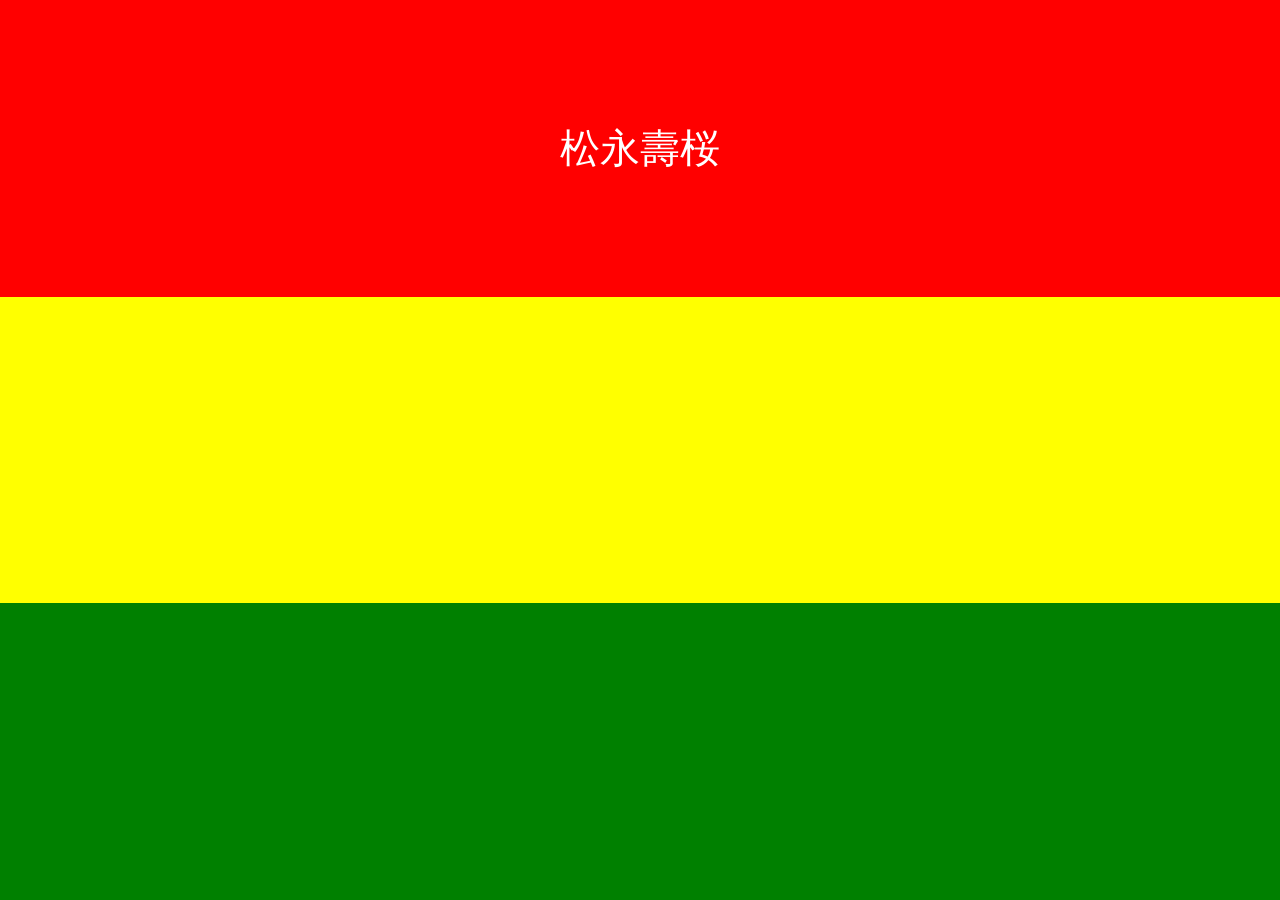
<file: hesder main footer/index.html>
<!doctype html>
<head>
  <meta charset="utf-8" />
  <title>header</title>
  <link rel="stylesheet" href="style.css" />
</head>
<body>
  <div class="header">
    <div class="header-logo">松永壽桜</div>
  </div>

  <div class="main"></div>

  <div class="footer"></div>
</body>
</file>
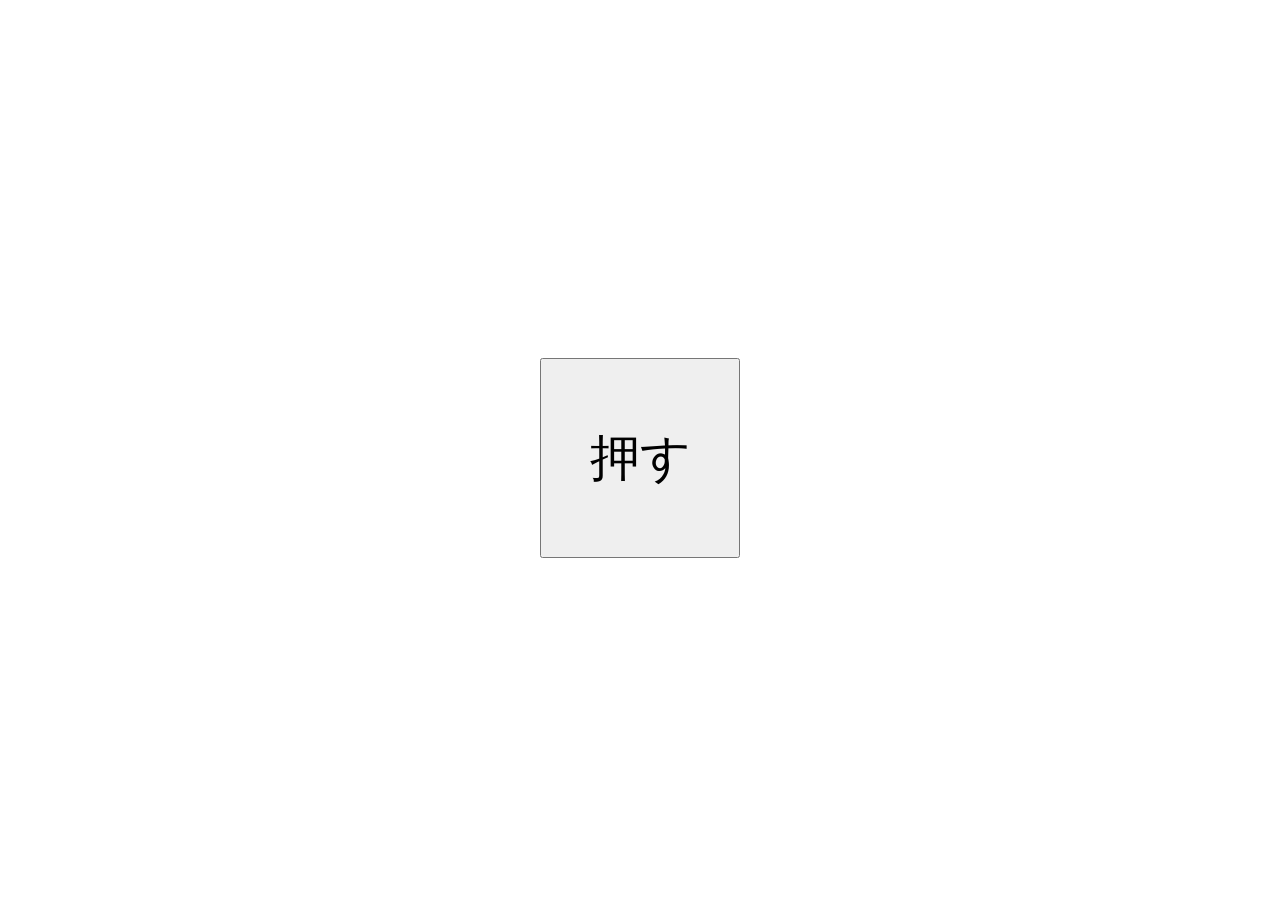
<file: jsのボタン作ってみた/index.html>
<!doctype html>
<html>
  <head>
    <meta charset="utf-8" />
    <title>button design review</title>
    <link rel="stylesheet" href="style.css" />
  </head>
  <body>
    <button id="mybutton">押す</button>
    <script>
      const button = document.getElementById("mybutton");
      button.addEventListener("click", function () {
        button.style.backgroundColor = "yellow";
      });
    </script>
  </body>
</html>
</file>
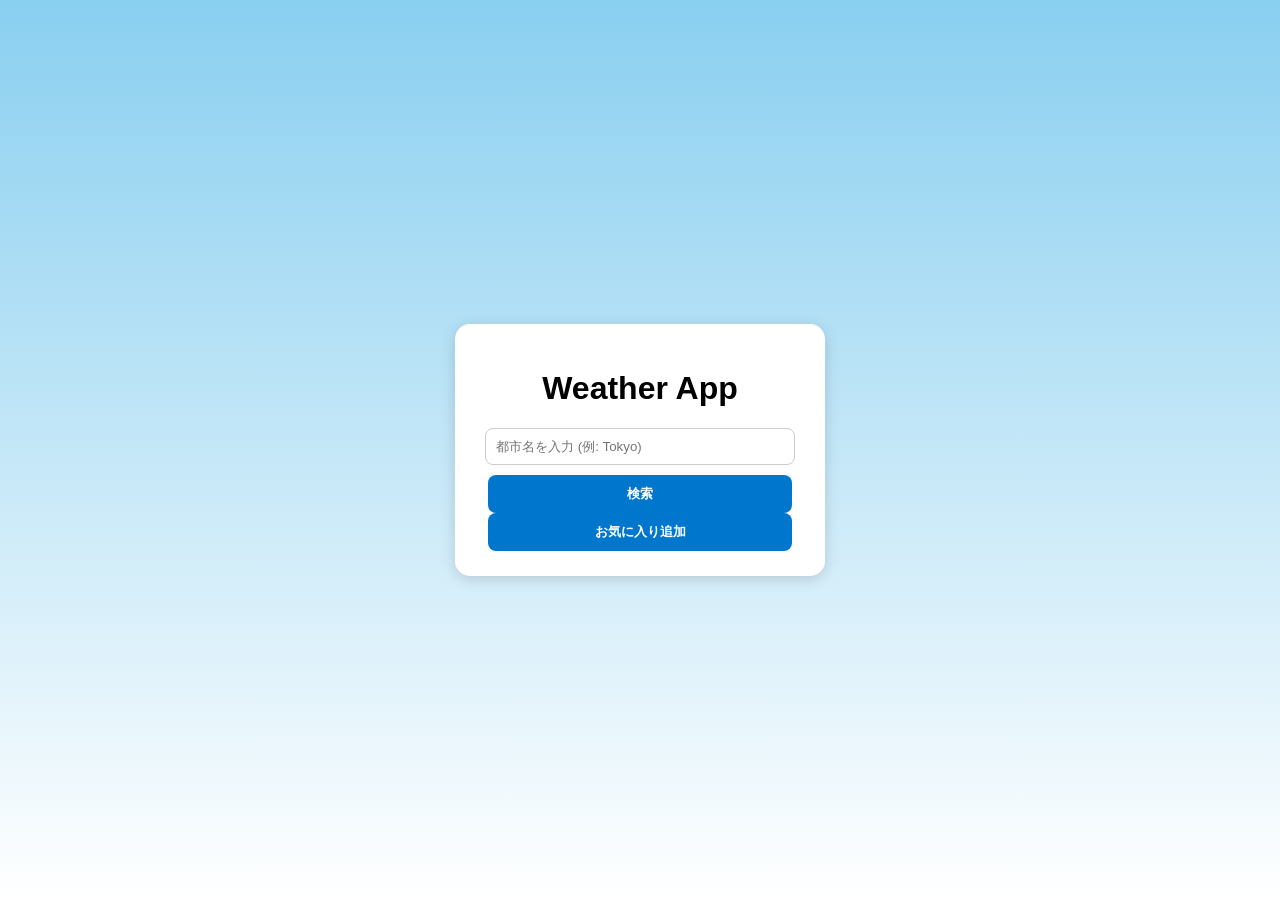
<file: weather app/index.html>
<!doctype html>
<html lang="ja">
  <head>
    <meta charset="UTF-8" />
    <title>Weather App</title>
    <link rel="stylesheet" href="style.css" />
  </head>
  <body>
    <div class="container">
      <h1>Weather App</h1>

      <input id="cityInput" placeholder="都市名を入力 (例: Tokyo)" />
      <button id="searchBtn">検索</button>

      <button id="addFavorite">お気に入り追加</button>

      <div id="result" class="hidden"></div>
    </div>

    <script src="script.js"></script>
  </body>
</html>
</file>
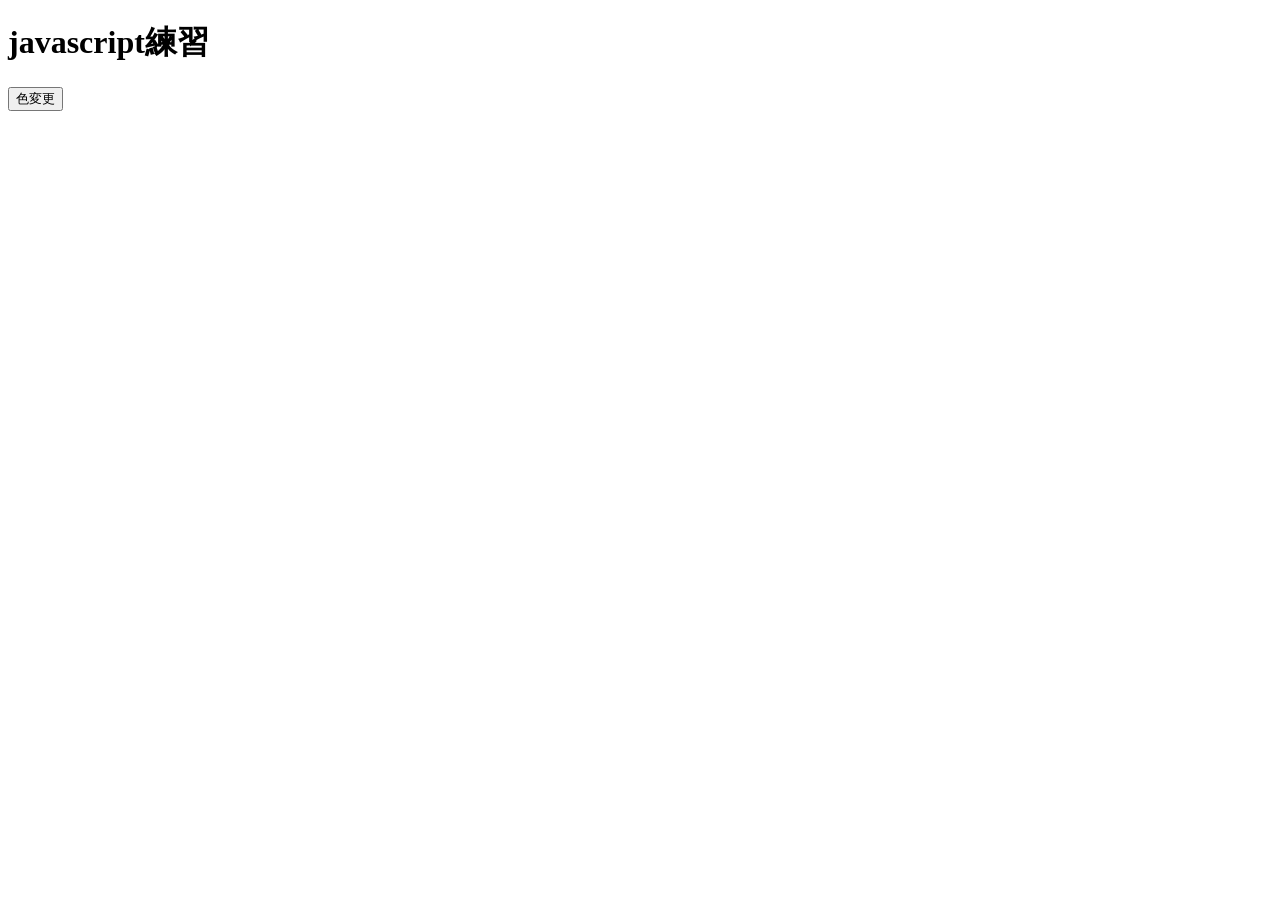
<file: 七日目/index.html>
<!doctype html>
<html lang="ja">
  <head>
    <meta charset="utf-8" />
    <title>day 7 DOM</title>
  </head>
  <body>
    <h1 id="title">javascript練習</h1>
    <button id="btn">色変更</button>
    <script src="script.js"></script>
  </body>
</html>
</file>
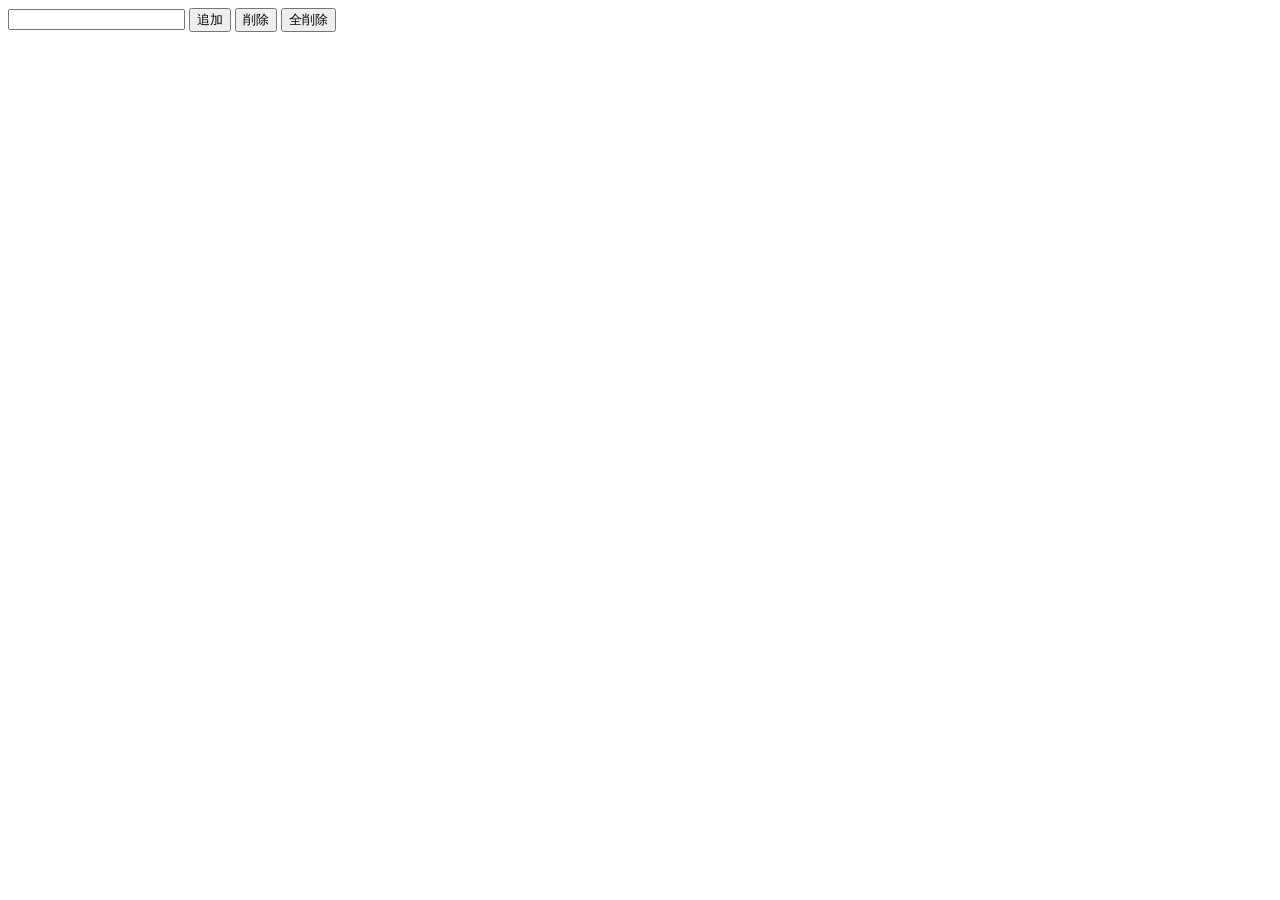
<file: 入力した文字を追加する/index.html>
<!doctype html>
<html lang="ja">
  <head>
    <meta charset="utf-8" />
    <title>入力した文字を追加する</title>
    <link rel href="style.css" />
  </head>
  <body>
    <input id="inputText" type="text" />

    <button id="addBtn">追加</button>
    <button id="minusBtn">削除</button>
    <button id="resetBtn">全削除</button>

    <div id="container"></div>
    <script src="script.js"></script>
  </body>
</html>
</file>
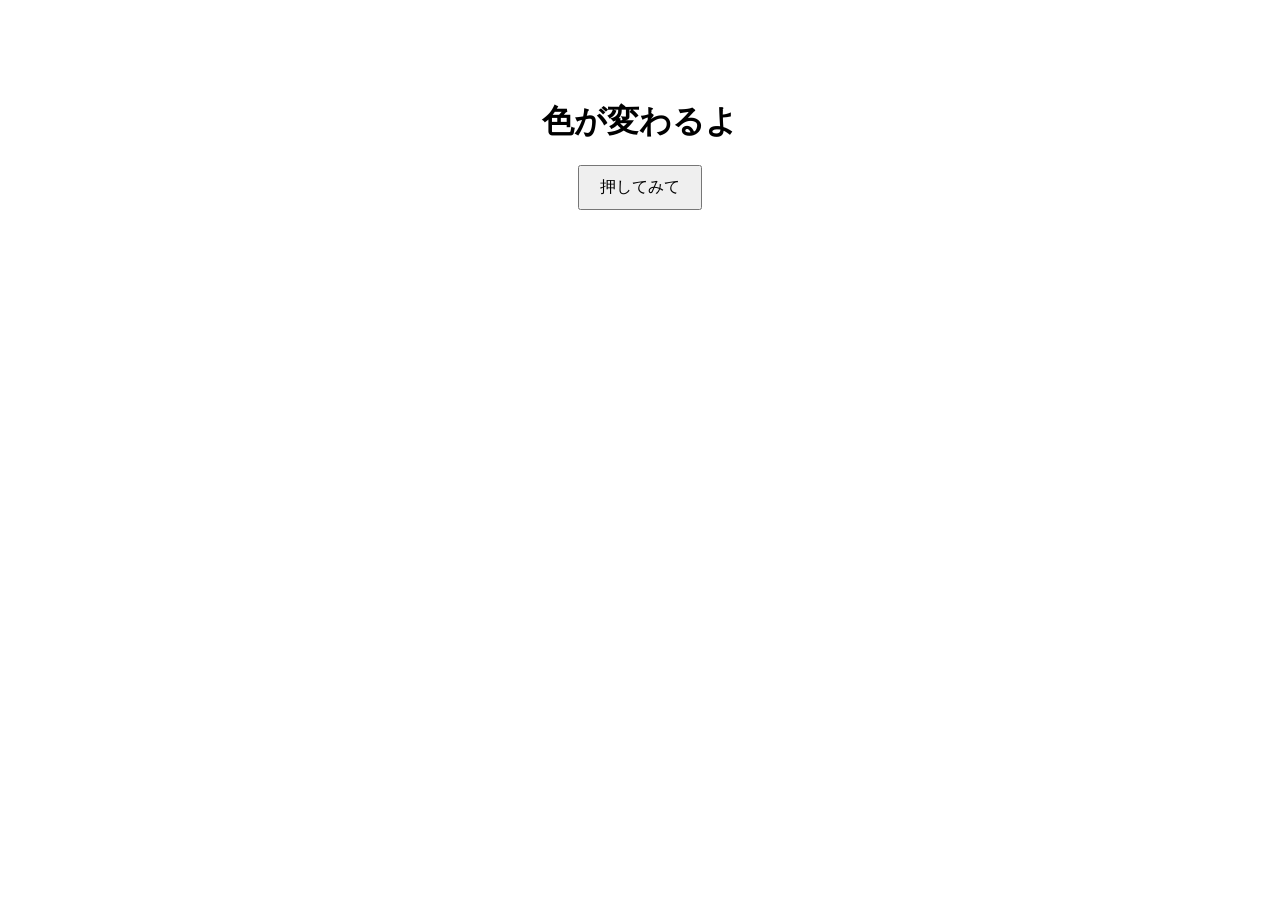
<file: 新しくjs始める/index.html>
<!doctype html>
<html lang="ja">
  <head>
    <meta charset="UTF-8" />
    <title>JSテスト</title>
    <style>
      body {
        text-align: center;
        margin-top: 100px;
      }

      button {
        padding: 10px 20px;
        font-size: 16px;
      }
    </style>
  </head>
  <body>
    <h1>色が変わるよ</h1>
    <button id="colorButton">押してみて</button>

    <script>
      const button = document.getElementById("colorButton");

      button.addEventListener("mouseover", function () {
        document.body.style.backgroundColor = "red";
      });
    </script>
  </body>
</html>
</file>
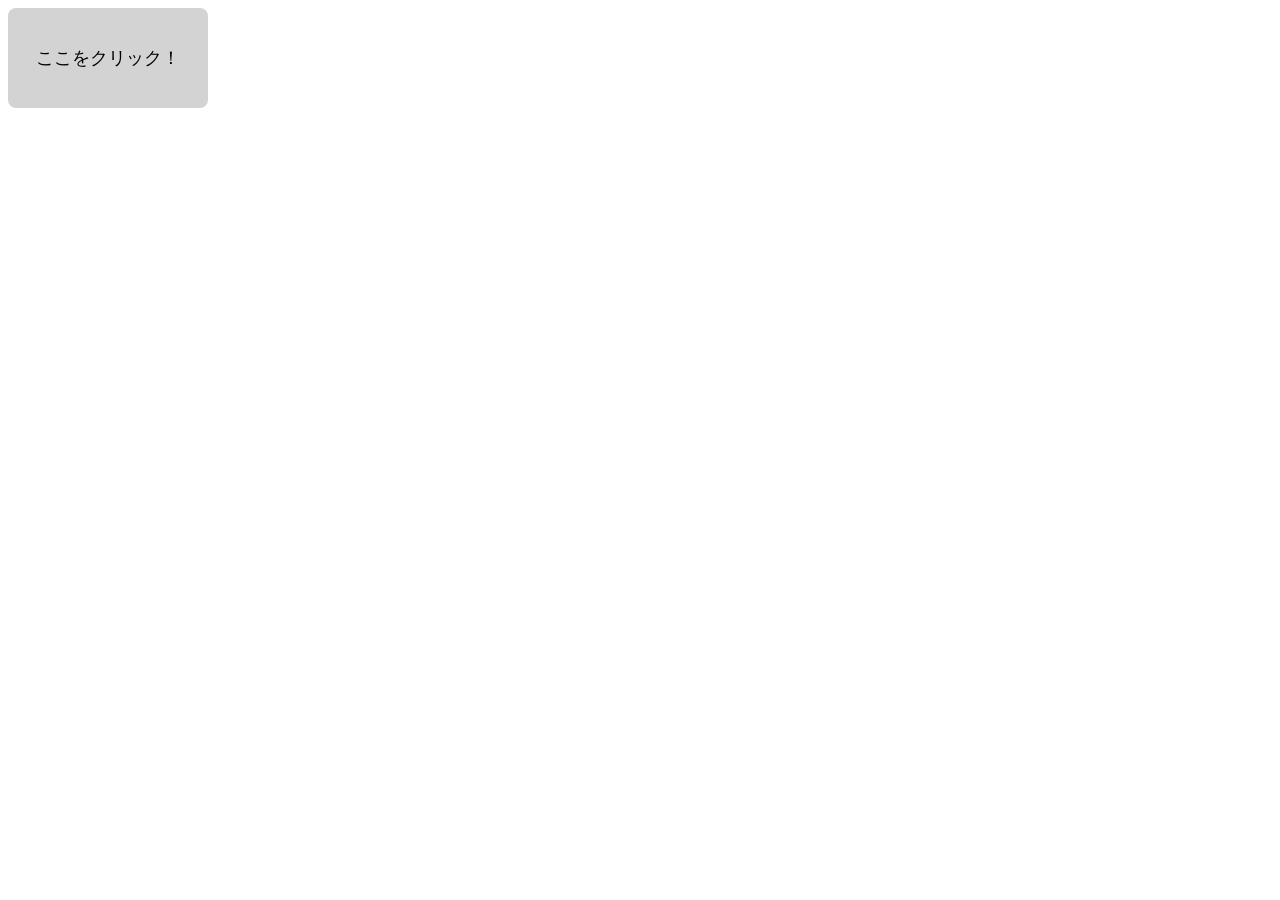
<file: 条件　配列　ループ/index.html>
<!doctype html>
<html lang="ja">
  <head>
    <meta charset="utf-8" />
    <title>クリックで色が変わるボックス</title>
    <link rel="stylesheet" href="style.css" />
  </head>
  <body>
    <div id="colorBox">ここをクリック！</div>

    <!--外部jsを読み込む-->
    <script src="script.js"></script>
  </body>
</html>
</file>
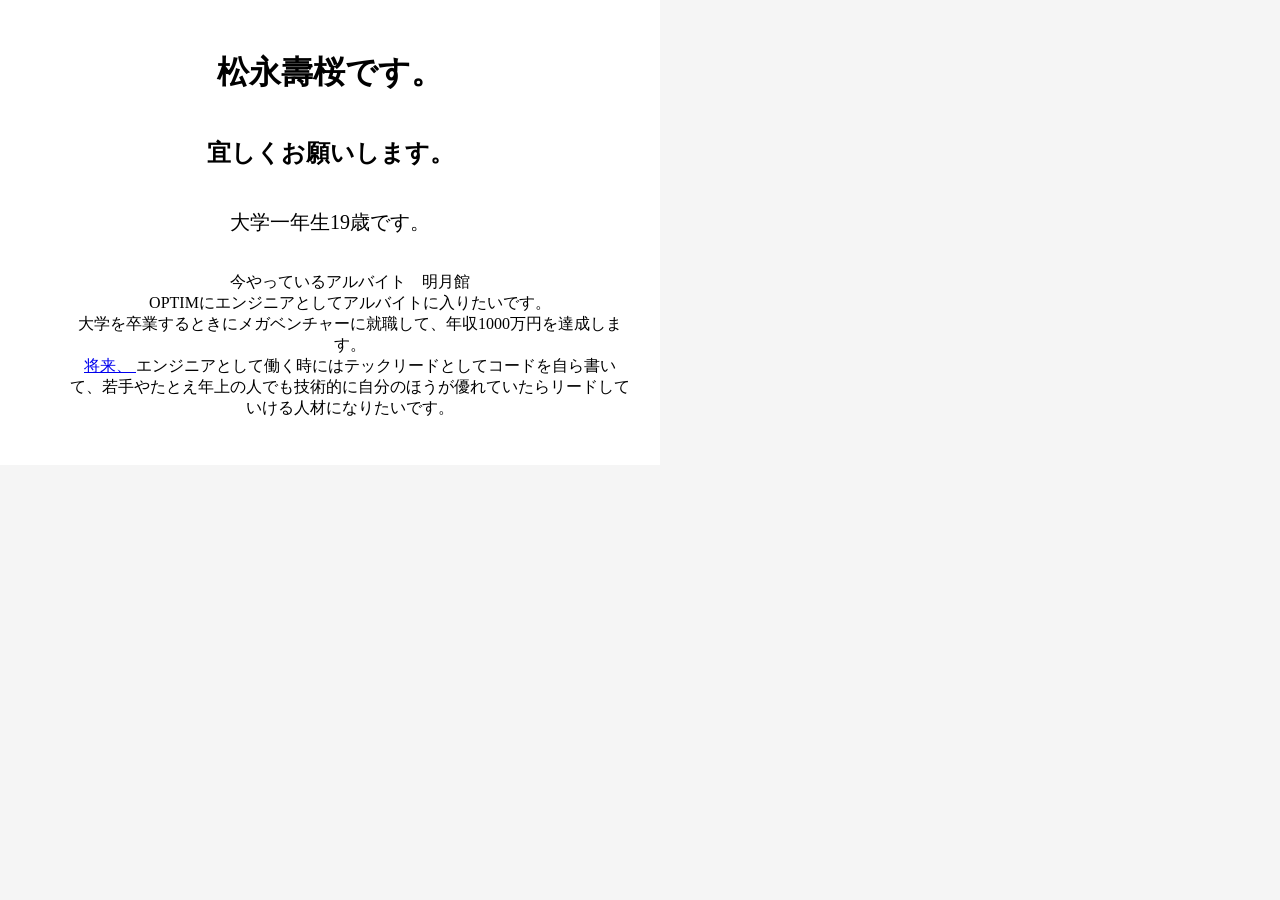
<file: 自己紹介ページ/index.html>
<!DOCTYPE html>
<html>
  <meta charset="utf-8">
  <title>松永壽桜</title>
  <link rel ="stylesheet"href="style.css">
</html>

<body>

  <div class="container">
    <h1>松永壽桜です。</h1>
    <h2>宜しくお願いします。</h2>
    <p>大学一年生19歳です。</p>
    <ol>
    <li>今やっているアルバイト　明月館</li>
    <li>OPTIMにエンジニアとしてアルバイトに入りたいです。

    </li>
    
    <li>大学を卒業するときにメガベンチャーに就職して、年収1000万円を達成します。</li>
    
    <li>
      <a href="#">将来、
      </a>エンジニアとして働く時にはテックリードとしてコードを自ら書いて、若手やたとえ年上の人でも技術的に自分のほうが優れていたらリードしていける人材になりたいです。</li>
  </div>  
</body>
</file>
<file: hesder main footer/style.css>
body {
  margin: 0;
}

.header {
  background-color: red;
  height: 33vh;

  font-size: 40px;
  color: white;

  display: flex;
  justify-content: center;
  align-items: center;
}

.main {
  background-color: yellow;
  height: 34vh;
}

.footer {
  background-color: green;
  height: 33vh;
}
</file>
<file: jsのボタン作ってみた/style.css>
button {
  width: 200px;
  height: 200px;
  font-size: 50px;
}

body {
  display: grid;
  place-items: center;
  height: 100vh;
}
</file>
<file: weather app/style.css>
body {
  font-family: sans-serif;
  background: linear-gradient(to bottom, #89cff0, #ffffff);
  height: 100vh;
  display: flex;
  justify-content: center;
  align-items: center;
  margin: 0;
}

.container {
  background: white;
  padding: 25px;
  border-radius: 15px;
  width: 320px;
  text-align: center;
  box-shadow: 0 3px 15px rgba(0, 0, 0, 0.15);
}

input {
  width: 90%;
  padding: 10px;
  margin-bottom: 10px;
  border-radius: 8px;
  border: 1px solid #ccc;
}

button {
  width: 95%;
  padding: 10px;
  background: #0077cc;
  color: white;
  font-weight: bold;
  border: none;
  border-radius: 8px;
  cursor: pointer;
}

button:hover {
  background: #005fa3;
}

#result {
  margin-top: 20px;
}

.hidden {
  display: none;
}

.weather-icon {
  width: 100px;
  height: 100px;
}
</file>
<file: 入力した文字を追加する/style.css>
.done {
  text-decoration: line-through;
}
</file>
<file: 条件　配列　ループ/style.css>
#colorBox {
  width: 200px;
  height: 100px;
  background-color: lightgray;
  display: flex;
  align-items: center;
  justify-content: center;
  font-size: 18px;
  border-radius: 8px;
  cursor: pointer;
  user-select: none;
}
</file>
<file: 自己紹介ページ/style.css>
body {
  text-align: center;
  background-color: #f5f5f5;
  margin: 0;
  font-family: serif;
}

.container {
  width: 600px;
  display:grid;
  place-items:center;
  padding: 30px;

  background-color: white;
}

p {
  font-family: Henny Penny;
  font-size: 20px;
}

li {
  list-style: none;
}
</file>
